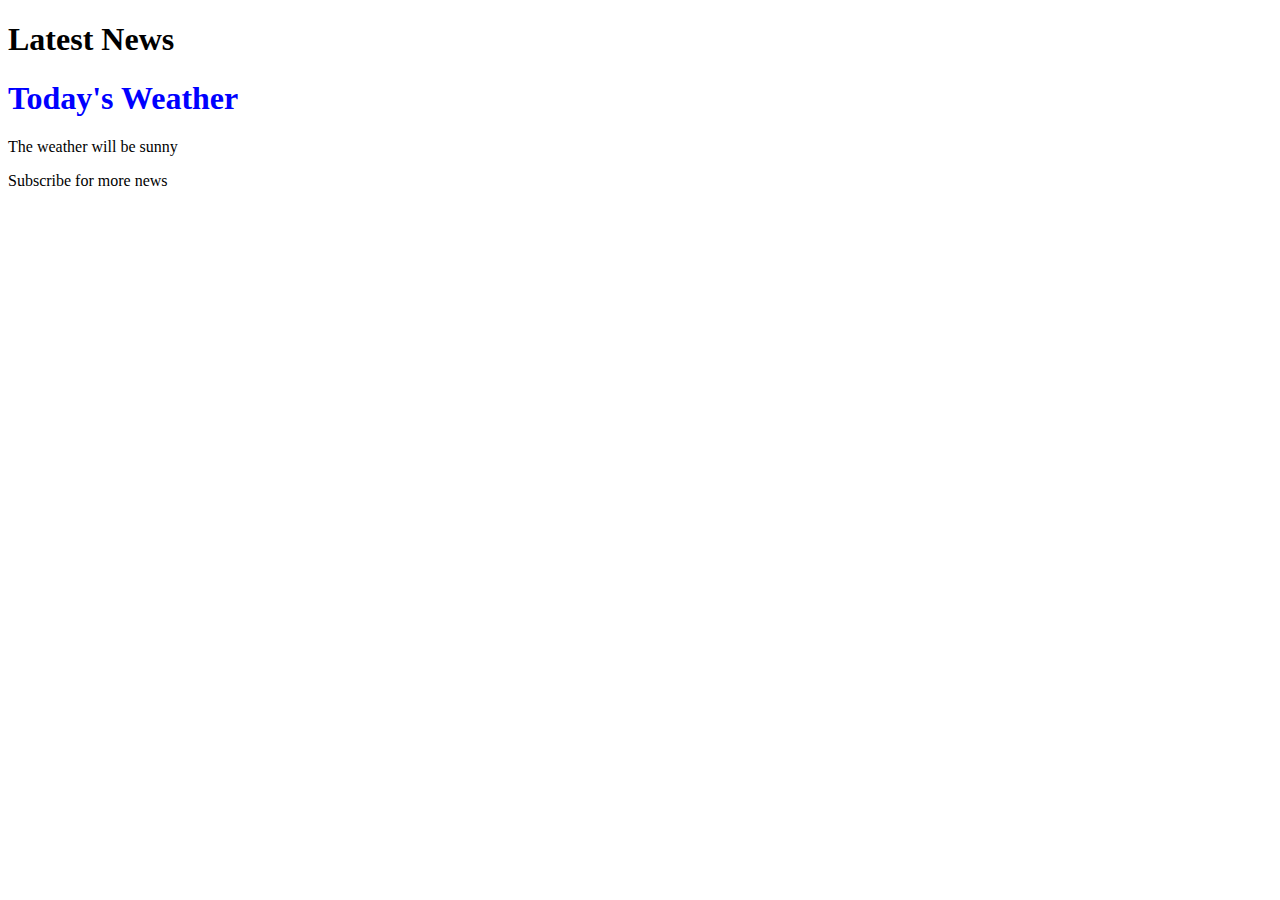
<file: css/index.html>
<!DOCTYPE html>
<html>
    <head>
        <link rel="stylesheet" href="style.css"/>
    </head>
    <div id="blog">
        <h1>Latest News</h1>
        <div>
          <h1>Today's Weather</h1>
          <p>The weather will be sunny</p>
        </div>
        <p>Subscribe for more news</p>
      </div>
</html>
</file>
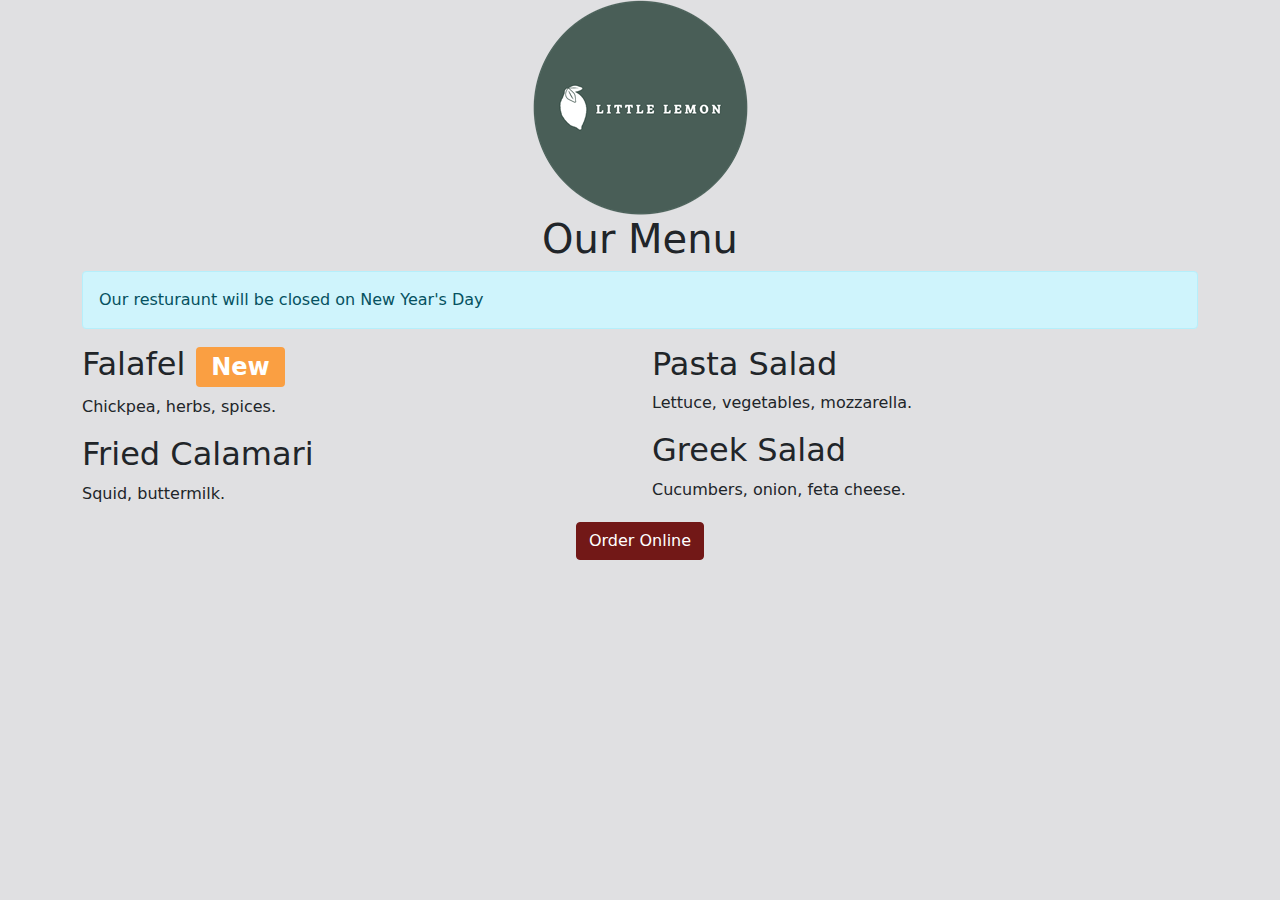
<file: examine_the_page/index.html>
<!DOCTYPE html>
<html>
<head>
    <title>Little Lemon</title>
    <link href="bootstrap.min.css" rel="stylesheet">
</head>
<body>
    <div class="container">
        <div class="row">
            <div class="col-12">
                <div class="text-center">
                    <img src="logo.png" class="img-fluid" id="logo1">
                </div>
            </div>
        </div>
        <div class="row">
            <div class="col-12">
                <div class="text-center">
                    <h1 id="menu">Our Menu</h1>
                </div>
                <div class="alert alert-info" role="alert">
                    Our resturaunt will be closed on New Year's Day
                </div>
            </div>
        </div>
        <div class="row">
            <div class="col-12 col-lg-6">
                <h2>Falafel <span class="badge bg-secondary">New</span></h2>
                <p>Chickpea, herbs, spices.</p>
                <h2>Fried Calamari</h2>
                <p>Squid, buttermilk.</p>
            </div>
            <div class="col-12 col-lg-6">
                <h2>Pasta Salad</h2>
                <p>Lettuce, vegetables, mozzarella.</p>
                <h2>Greek Salad</h2>
                <p>Cucumbers, onion, feta cheese.</p>
            </div>
        </div>
        <div class="row">
            <div class="col-12">
                <div class="text-center">
                    <button type="button" class="btn btn-primary">Order Online</button>
                </div>
            </div>
        </div>
    </div>
    <script src="bootstrap.bundle.min.js"></script>
</body>
</html>
</file>
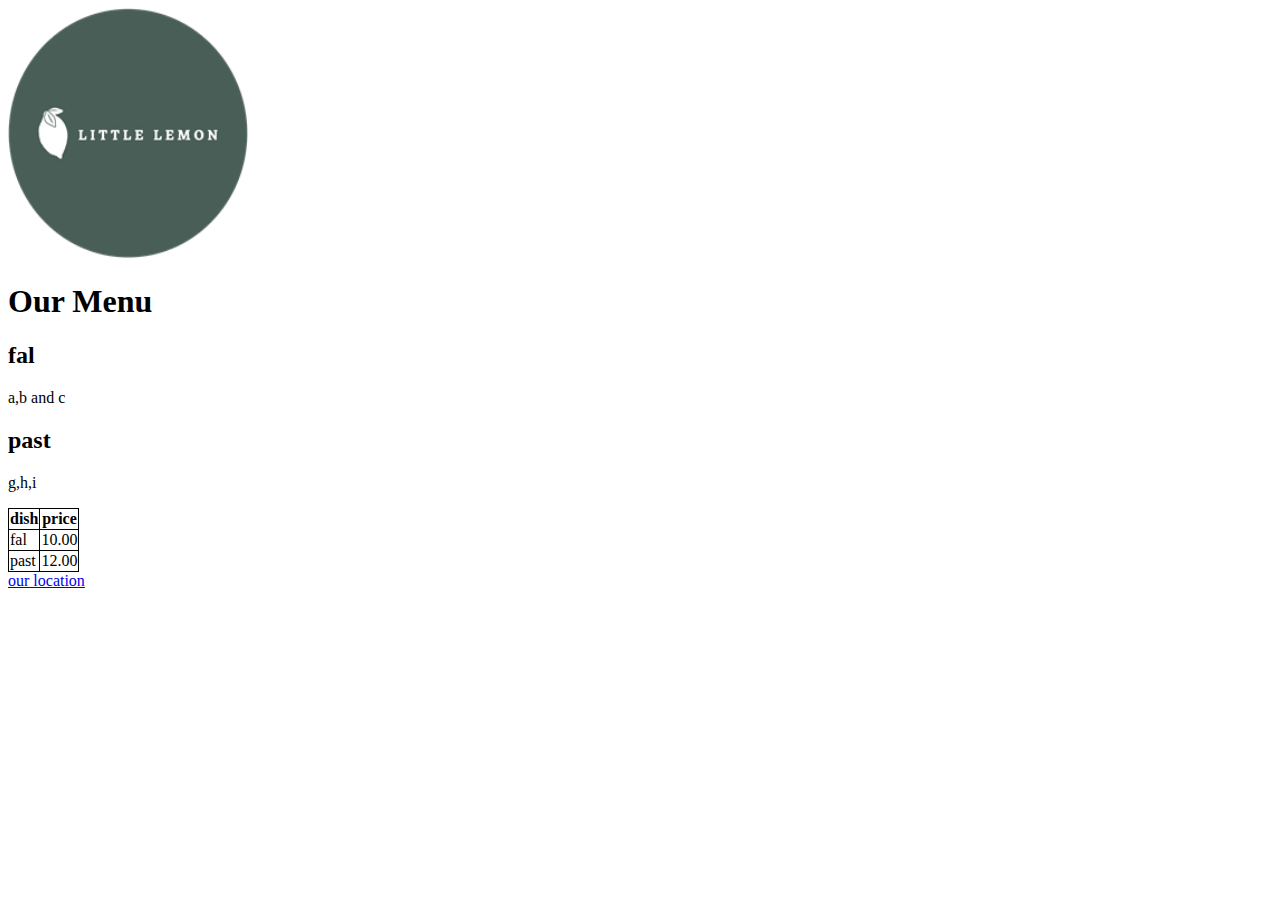
<file: html/index.html>
<!DOCTYPE html>
<html>
    <head>
        <title>Little lemon</title>
    </head>
    <body>
        <img src="logo.png" width="240" height="250" alt="company logo">
        <h1>Our Menu</h1>
        <h2>fal</h2>
        <p>a,b and c</p>
        <h2>past</h2>
        <p>g,h,i</p>
        <style>
            table,th,td{
                border:1px solid black;
                border-collapse: collapse;
            }
        </style>
        <table>
            <tr>
                <th>dish</th>
                <th>price</th>
            </tr>
            <tr>
                <td>fal</td>
                <td>10.00</td>
            </tr>
            <tr>
                <td>past</td>
                <td>12.00</td>
            </tr>
        </table>
        <a href="location.html"> our location</a>
    </body>
</html>
</file>
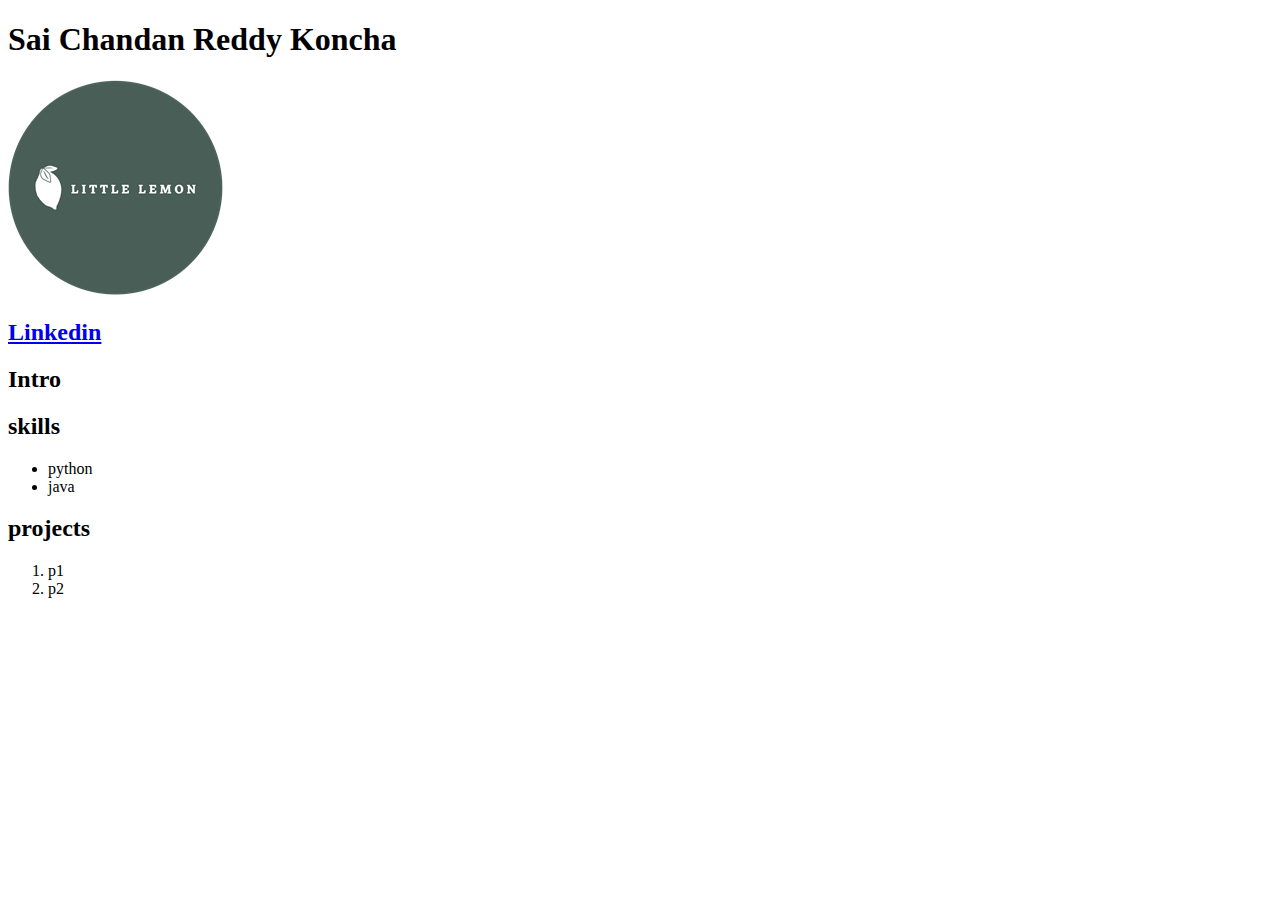
<file: bio.html>
<!DOCTYPE html>
<html>
    <head>
        <title>Profile website</title>
        <link href="https://cdn.jsdelivr.net/npm/bootstrap@5.1.3/dist/css/bootstrap.min.css" rel="stylesheet" integrity="sha384-1BmE4kWBq78iYhFldvKuhfTAU6auU8tT94WrHftjDbrCEXSU1oBoqyl2QvZ6jIW3" crossorigin="anonymous">
    </head>
    <body>
        <div class="container">
            <div class="row">
                <div id="bio" class="col-12 col-lg-6 text-center">
                    <h1>Sai Chandan Reddy Koncha</h1>
                    <img src="logo.png" class="image-fluid">
                    <h2>
                        <a href="https://www.linkedin.com/in/sai-chandan-reddy-koncha-149603145/" class="btn btn-primary">Linkedin</a>
                    </h2>
                    
                </div>        
                <div id="more" class="col-12 col-lg-6">
                    <h2>Intro</h2>
                    <h2>skills</h2>
                    <ul>
                        <li>python</li>
                        <li>java</li>
                    </ul>
                    <h2>projects</h2>
                    <ol>
                        <li>p1</li>
                        <li>p2</li>
                    </ol>
                    
                </div> 
            </div>

            </div>
        </div>
        <script src="https://cdn.jsdelivr.net/npm/bootstrap@5.1.3/dist/js/bootstrap.bundle.min.js" integrity="sha384-ka7Sk0Gln4gmtz2MlQnikT1wXgYsOg+OMhuP+IlRH9sENBO0LRn5q+8nbTov4+1p" crossorigin="anonymous"></script>
    </body>
</html>
</file>
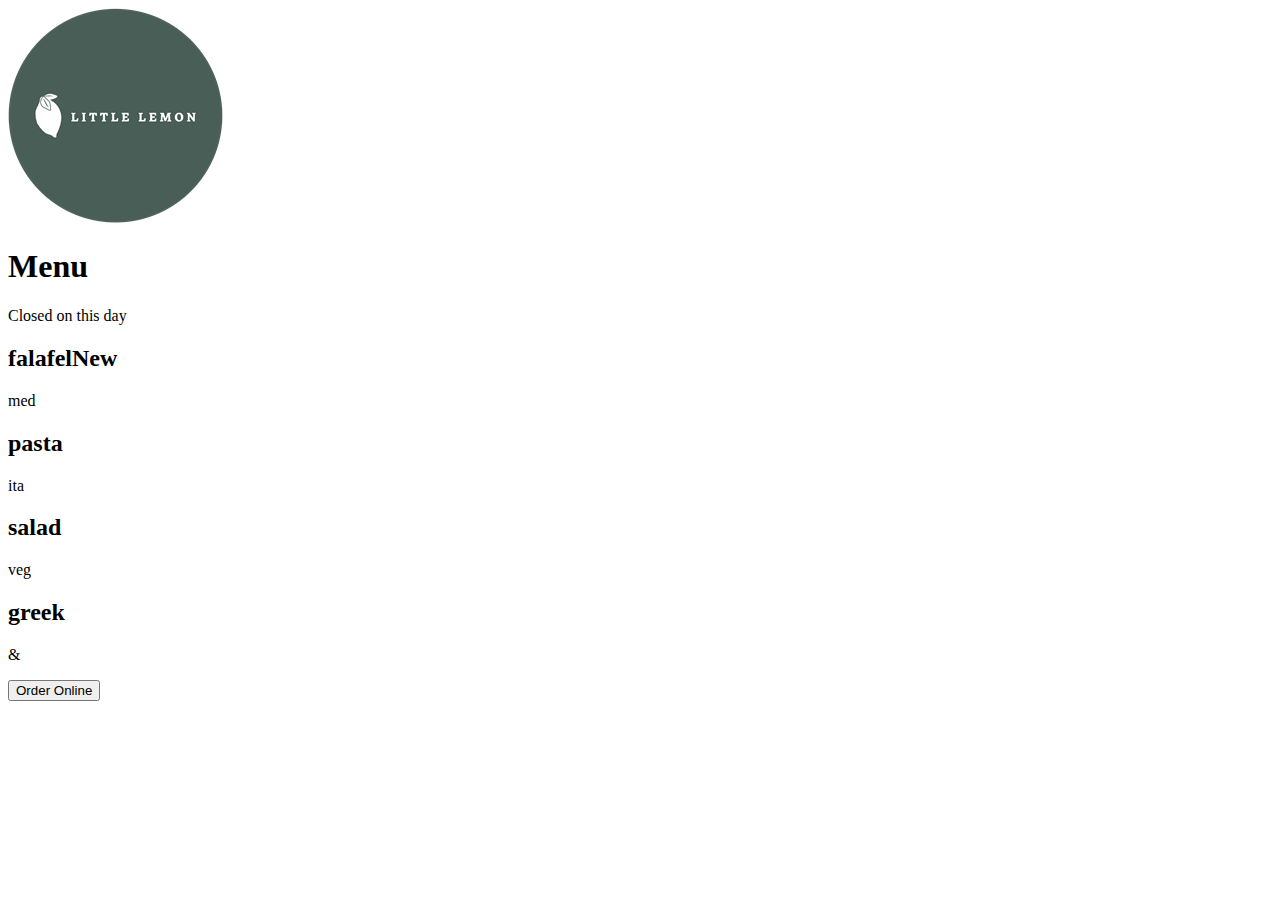
<file: bootstrap/ex.html>
<!DOCTYPE html>
<html>
    <head>
        <title>Little Lemon</title>
        <link href="https://cdn.jsdelivr.net/npm/bootstrap@5.1.3/dist/css/bootstrap.min.css" rel="stylesheet" integrity="sha384-1BmE4kWBq78iYhFldvKuhfTAU6auU8tT94WrHftjDbrCEXSU1oBoqyl2QvZ6jIW3" crossorigin="anonymous">
    </head>
    <body>
        <div class="container">
            <div class="row">
                <div class="col-12">
                    <div class="text-center">
                        <img src="logo.png" class="image-fluid"/>
                    </div>
                </div>
            </div>
            <div class="row">
                <div class="col-12">
                    <div class="text-center">
                        <h1>Menu</h1>
                    </div>
                    <div class="alert alert-info" role="alert">
                        Closed on this day
                    </div>
                </div>    
            </div>
            <div class="row">
                <div class="col-12 col-lg-6">
                    <h2>falafel<span class="badge bg-secondary">New</span></h2>
                    <p>med</p>
                    <h2>pasta</h2>
                    <p>ita</p>
                </div>
                <div class="col-12 col-lg-6">
                    <h2>salad</h2>
                    <p>veg</p>
                    <h2>greek</h2>
                    <p>&</p>
                </div>
                <div class="row">
                    <div class="col-12">
                        <div class="text-center">
                            <button type="button" class="btn btn-primary">Order Online</button>
                        </div>
                    </div>
                </div>
            </div>
        </div>
        <script src="https://cdn.jsdelivr.net/npm/bootstrap@5.1.3/dist/js/bootstrap.bundle.min.js" integrity="sha384-ka7Sk0Gln4gmtz2MlQnikT1wXgYsOg+OMhuP+IlRH9sENBO0LRn5q+8nbTov4+1p" crossorigin="anonymous"></script>
    </body>
</html>
</file>
<file: css/style.css>
#blog div h1{
    color: blue;
  }
</file>
